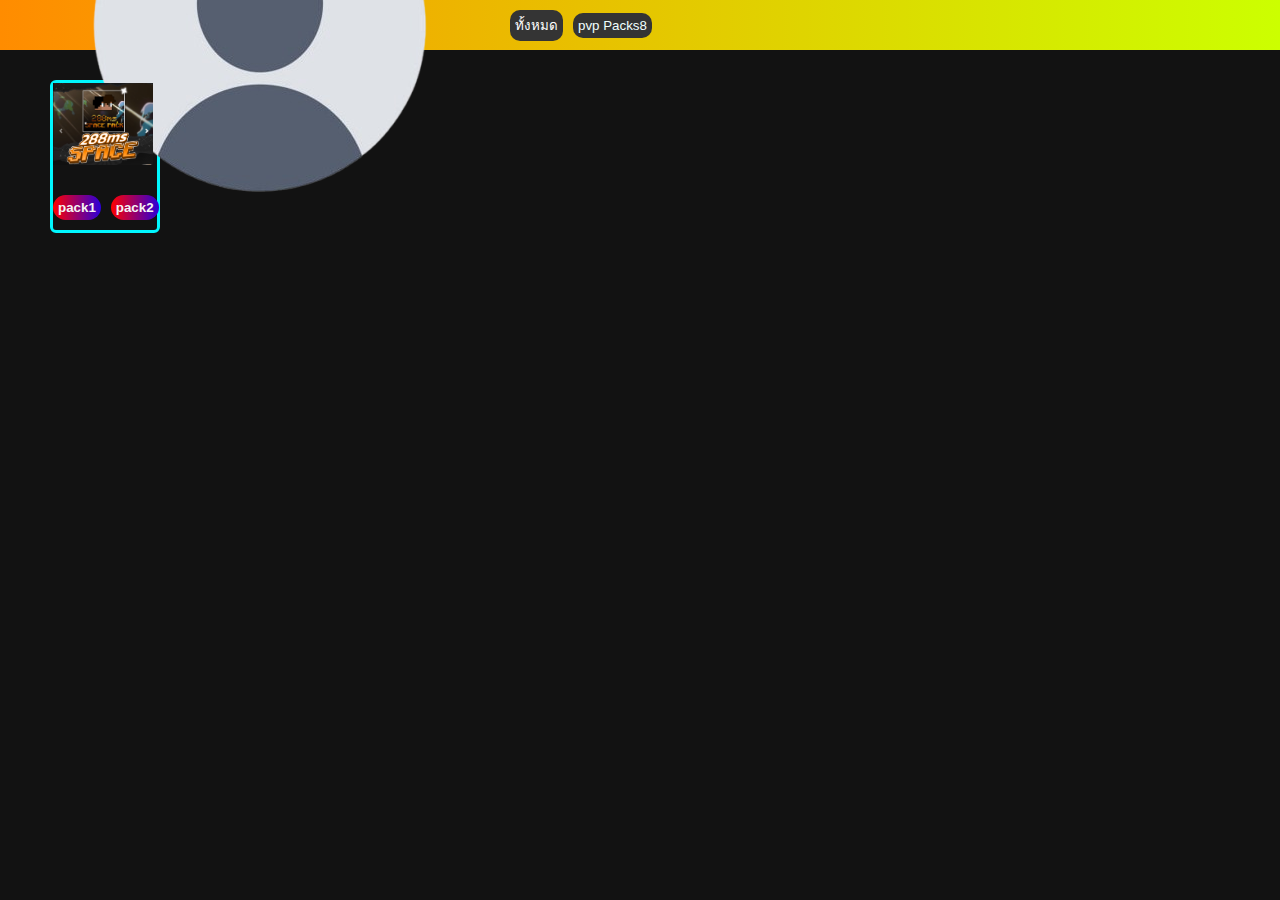
<file: index.html.html>
<!DOCTYPE html>
<html lang="en">

<head>
    <meta charset="UTF-8">
    <meta name="viewport" content="width=device-width, initial-scale=1.0">
    <title>spotiเอิร์ท</title>

    <link rel="stylesheet" href="videos.css">

</head>
<div class="top-head">
    <img class="imag" src="img/profile.png" alt="">
    <a href=""><button id="all-btn">ทั้งหมด</button></a>
    <a href=""><button id="song-btn">pvp Packs8</button></a>
</div>

<body class="background">

    <div class="box1">
        <img style="width: 100px; height: 50pxs;" src="img/288-space.png" alt="">
        <div style="display: flex;">
        <a href="https://www.mediafire.com/file/d44shckkbtmw64x/288ms_Space_%255B1.0%255D_%25281%2529.mcpack/file"><button class="btn1">pack1</button></a>
          <a href="https://www.mediafire.com/file/cx0sffzyr2afpek/288ms_Space_Sword_Extension_%255B1.0%255D.mcpack/file"><button class="btn2">pack2</button></a>
          </div>
    </div>




</body>

</html>
</file>
<file: videos.css>
* {
    margin: 0;
    padding: 0;
    box-sizing: border-box;
}


.background {
    background-color: #121212;

}
.top-head {
background: linear-gradient(to right, #ff8c00, #ccff00);
height: 50px;
align-items: center;
display: flex;
padding: 10px;
}

#all-btn, #song-btn, #podcast-btn {
    border-radius: 10px;
    padding: 2px;
    background-color: #343434;
    border: none;
    padding: 5px;
    color: azure;
}

#all-btn {
    margin-right: 10px;
    background-color: #343434;
    color: #ffffff;
}

#song-btn {
    margin-right: 10px;
}

#podcast-btn {
    margin-right: 10px;
    }

    .box1 {
        margin-top: 30px;
        display: flex;
        flex-direction: column;
        margin-left: 50px;
        border: solid; 
        width: 110px;
        border-color: #00f7ff;
        border-radius: 6px;
        
    }

    .btn1, .btn2, .btn3 {
         border: none;
         border-radius: 20px;
         background: linear-gradient(to right, #ff0000, #2b00d9);
         padding: 5px;
         color: #f5f5f5;
         margin-top: 30px;
         margin-bottom: 10px;
         font-weight: bold;
    }

    .btn2 {
        margin-left: 10px;
    }

    .box2 {
   margin-top: 30px;
        display: flex;
        flex-direction: column;
        margin-left: 50px;
        border: solid; 
        width: 110px;
        border-color: #00f7ff;
        border-radius: 6px;
    }

    .btn3 {
        margin-left: 30px;
       margin-bottom: ;
    }
</file>
